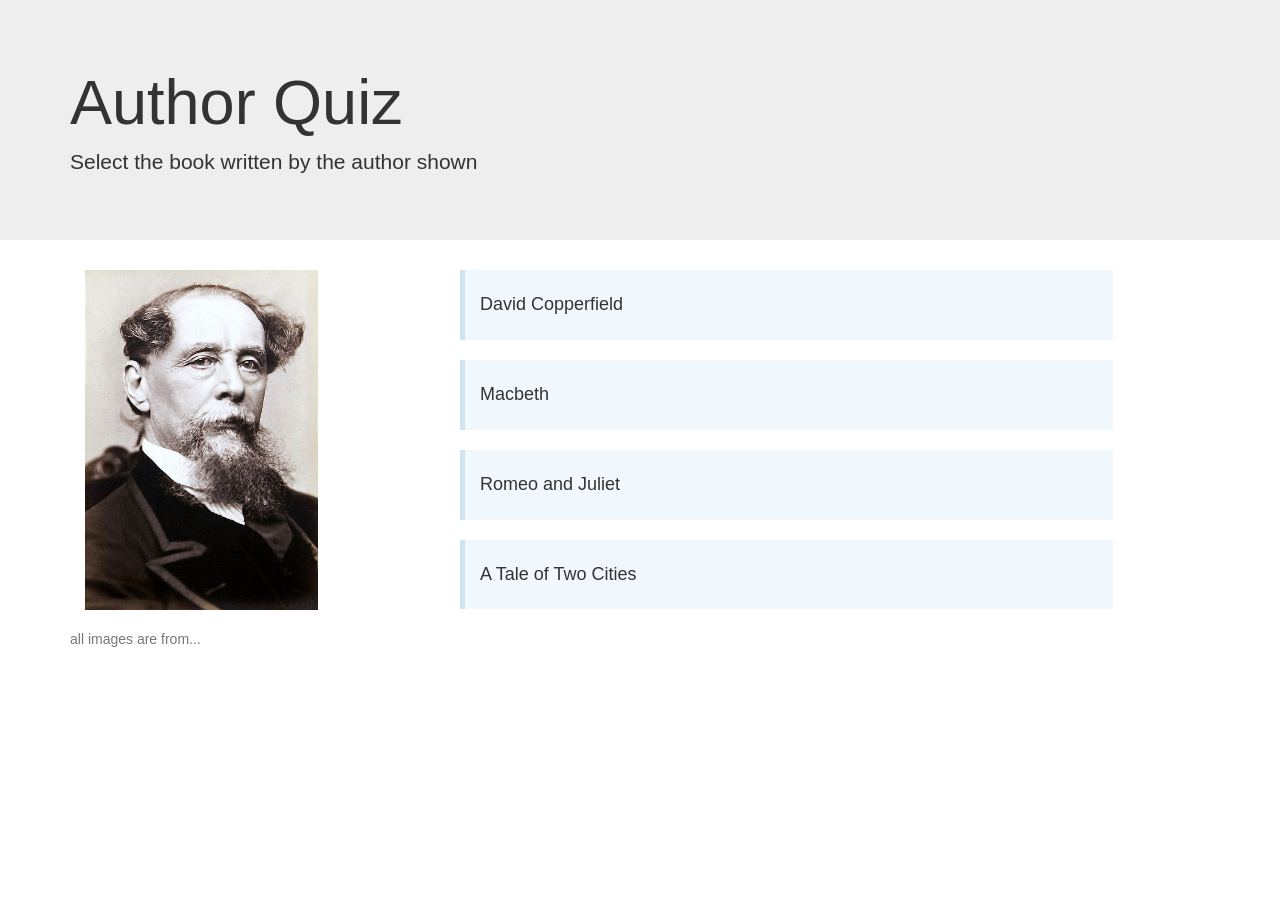
<file: index.html>
<!DOCTYPE html>
<html>
    <head>
        <title>Author Quiz</title>
        <meta name="viewport" content="width=device-width, initial-scale=1.0">
        <link rel="stylesheet" href="bower_components/bootstrap/dist/css/bootstrap.css">
        <link rel="stylesheet" href="bower_components/bootstrap/dist/css/bootstrap-theme.css">
        <link href="css/app.css" rel="stylesheet">
    <body>
    <div class="jumbotron">
        <div class="container">
            <h1>Author Quiz</h1>
            <p>Select the book written by the author shown</p>
        </div>
    </div>
    <div class="container">
        <div id="app"></div>
    </div>
    <div class="footer">
        <div class="container">
            <p class="credit text-muted">
                all images are from...
            </p>
        </div>
    </div>
    <script src="bower_components/underscore/underscore.js"></script>
    <script src="bower_components/jquery/dist/jquery.js"></script>
    <script src="bower_components/bootstrap/dist/js/bootstrap.js"></script>
    <script src="bower_components/routie/dist/routie.js"><</script>
    <script src="react-dev.js"></script>
    <script src="JSXTransformer.js"></script>
    <script src="app.js" type="text/jsx"></script>
    </body>
</head>
</html>
</file>
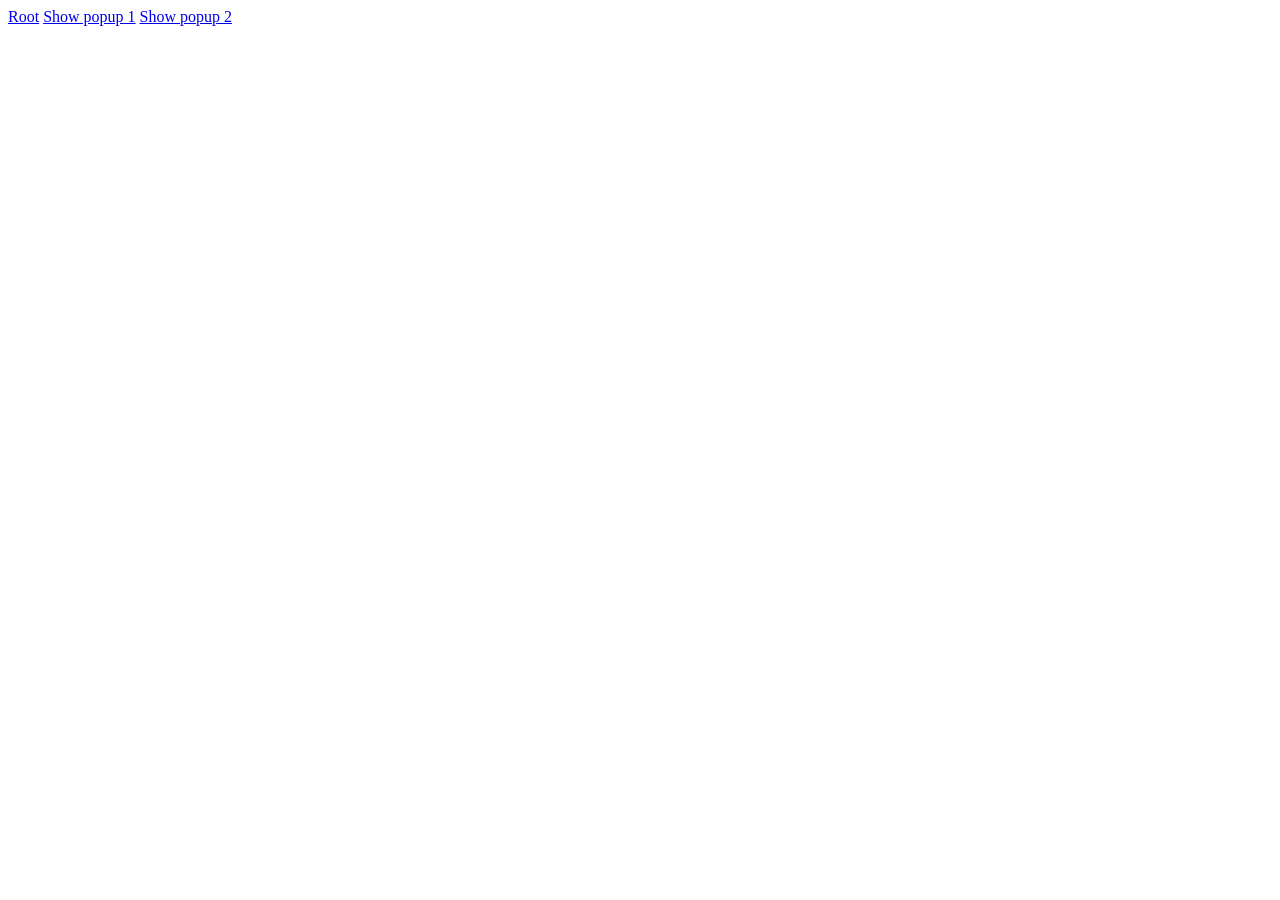
<file: bower_components/routie/example/index.html>
<!DOCTYPE HTML>
<html>
  <head>
    <title></title>
  </head>
  <body>

    <a href="#">Root</a>
    <a href="#test1">Show popup 1</a>
    <a href="#test2">Show popup 2</a>

    <script src="../lib/routie.js"></script>
    <script>

      routie({
        '': function() {
          alert('root');
        },
        'test1': function() {
          alert('popup 1 alert');
        },
        'test2': function() {
          alert('popup 2 alert');
        }
      });
    </script>
  </body>
</html>
</file>
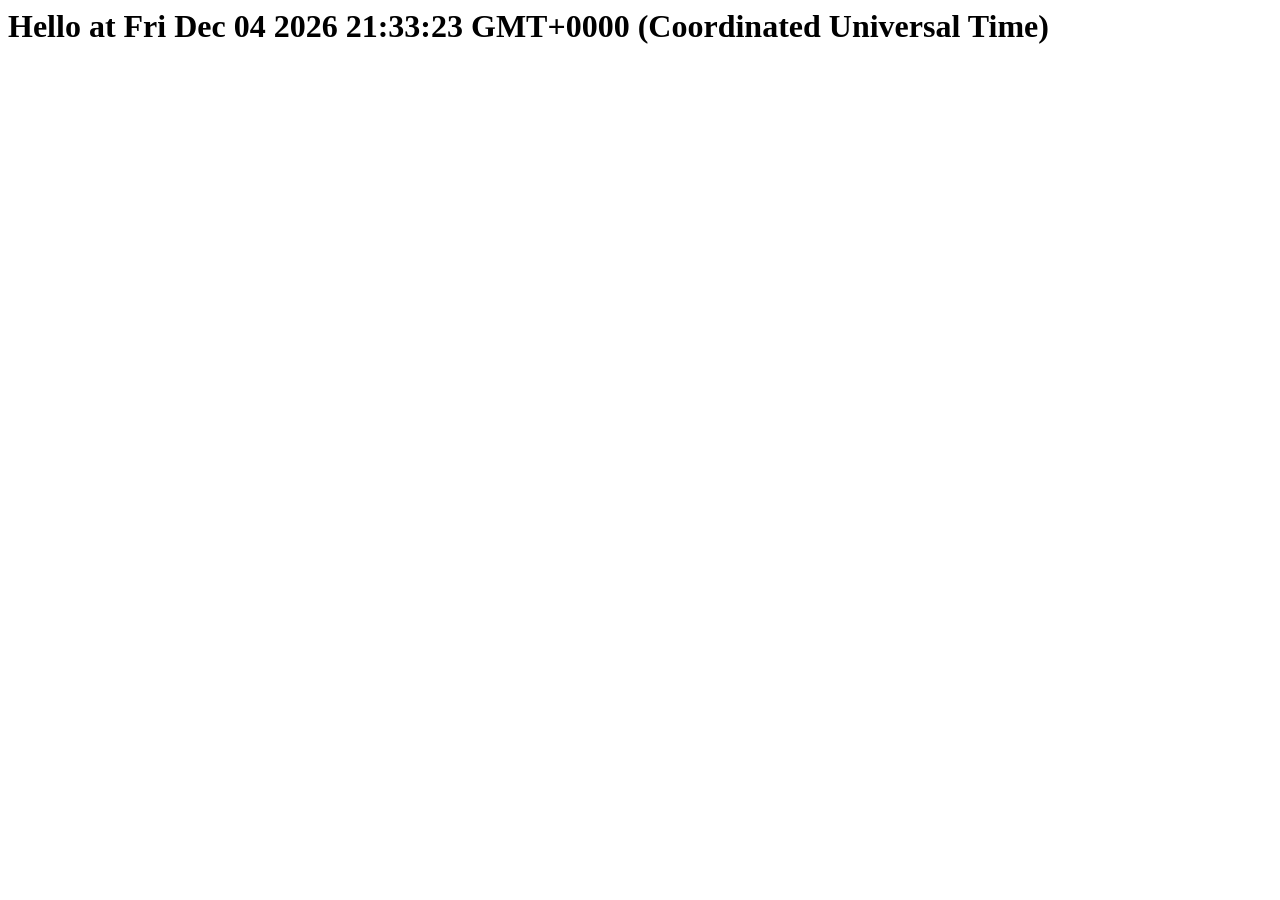
<file: index-first.html>
<html>
	<head>
		<title></title>
	</head>
	<body>
		<div id="container"></div>

		<script type="text/javascript" src="react-dev.js"></script>
		<script type="text/javascript" src="JSXTransformer.js"></script>
		<script type="text/jsx">

			/** @jsx React.DOM */
			var Hello = React.createClass({
				render: function(){
					return <div><h1> Hello at {this.props.now}</h1>
					</div>;
				}
			});

			React.render(<Hello now={new Date().toString()} />,
				document.getElementById('container')
				);
		</script>
	</body>
</html>
</file>
<file: css/app.css>
.authorimage {
    height: 340px;
    width: auto;
}

.answer {
    background-color: #F0F7FD;
    border-color: #D0E3F0;
    margin-bottom: 20px;
    padding: 15px 30px 15px 15px;
    border-left: 5px solid #D0E3F0;
    cursor: pointer;
}

.answer:hover {
    background-color: #D0E3F0;
}

#footer {
    margin-top: 60px;
}

.top {
height: auto !important;
    margin: 0 auto -60px;
    min-height: 100%;
    padding: 0 0 60px;    
}

.neutral {
    height: 340px;
}

.pass {
    background-color: green;
    height: 340px;
}

.fail {
    background-color: red;
    height: 340px;
}

#addGameButton {
    margin-left: 15px;    
}
</file>
